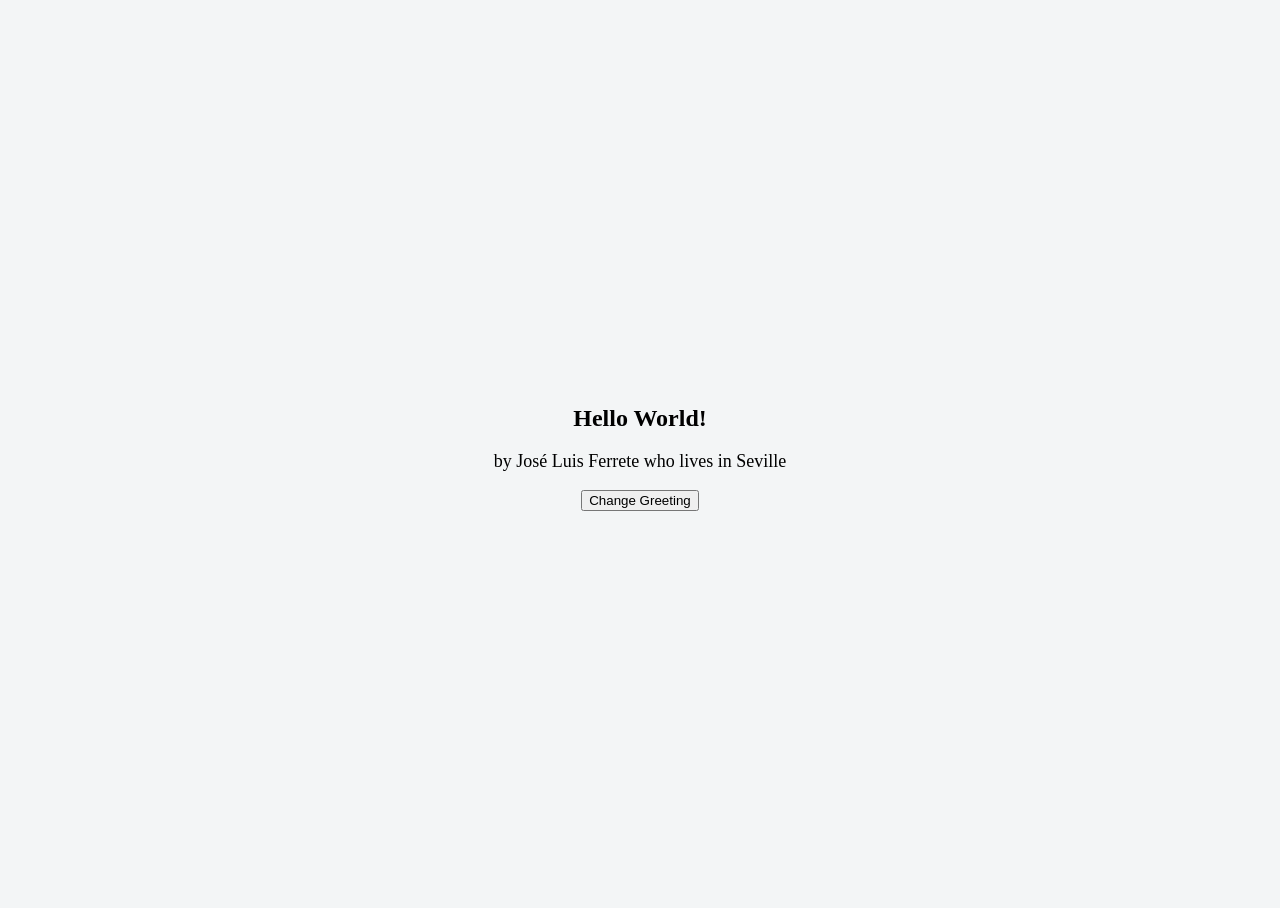
<file: day-03/index.html>
<html>
  <head>
  <meta charset="UTF-8">
    <title>Day 3</title>
    <link rel="stylesheet" href="./styles.css" />
  </head>

  <body>
    <div id="app">
      <h2>Hello World!</h2>
      <p>by José Luis Ferrete who lives in Seville</p>
      <button onclick="changeGreeting()">
        Change Greeting
      </button>
    </div>
    <script src="./main.js"></script>
  </body>
</html>
</file>
<file: day-03/styles.css>
html,
body {
  height: 100%;
  background: #f3f5f6;
}

#app {
  height: 100%;
  display: flex;
  flex-direction: column;
  align-items: center;
  justify-content: center;
}

h2 {
  margin-top: 0;
}

p {
  margin-top: 0;
  font-size: 18px;
}
</file>
